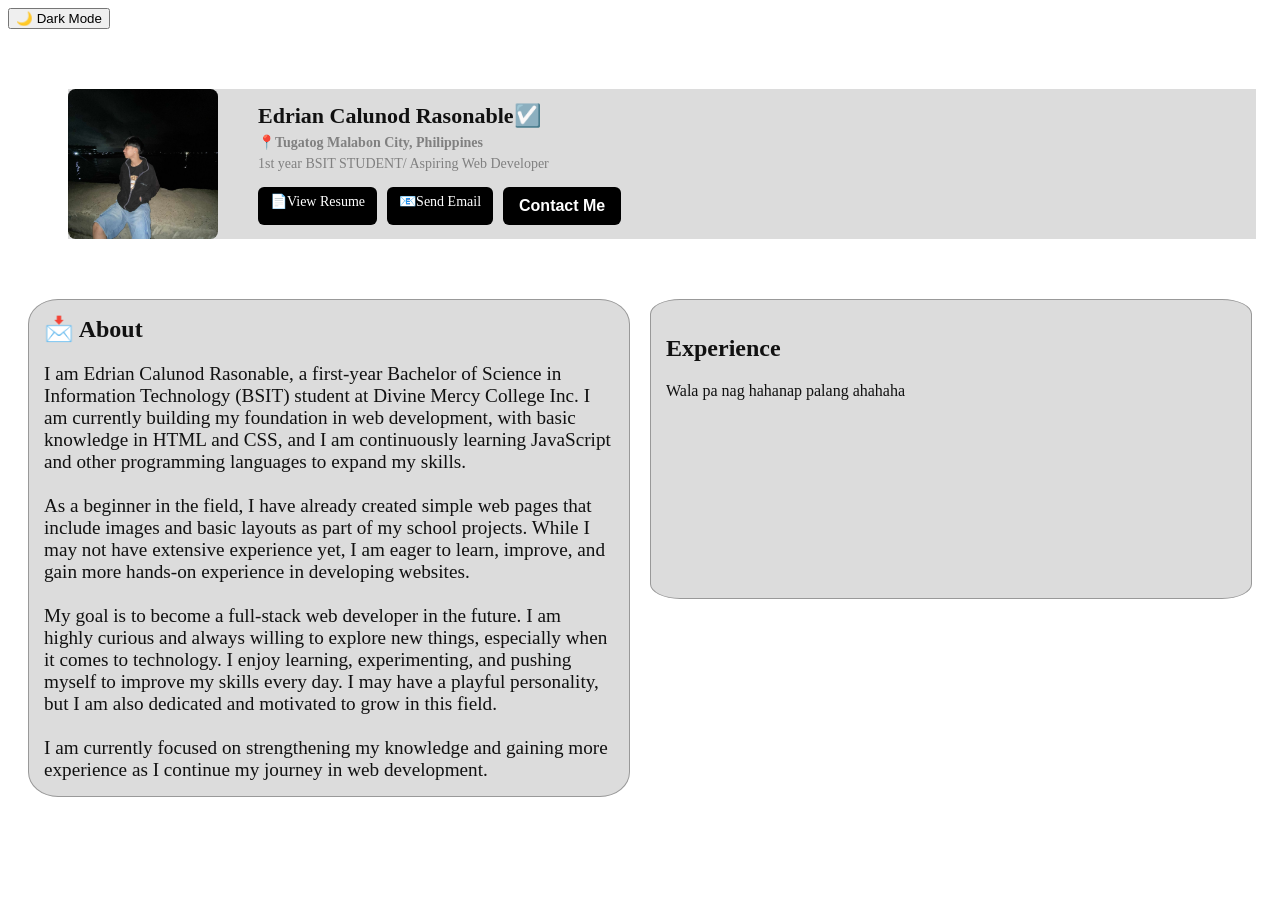
<file: index.html>
<!DOCTYPE html>
<html lang="en">
<head>
    <meta charset="UTF-8">
    <meta name="viewport" content="width=device-width, initial-scale=1.0">
    <title>Edrian's Portfolio</title>
    <link rel="stylesheet" href="style.css">
</head>
<body class="preload">
    <button id="toggle-dark">🌙 Dark Mode</button>

    <div class="profile">
        <img src="mypic.jpg" alt="pictureko" class="profile-pic">

        <div class="info">
            <h2 class="name">Edrian Calunod Rasonable☑️</h2>
            <h6 class="location">📍Tugatog Malabon City, Philippines</h6>
            <p class="me">1st year BSIT STUDENT/ Aspiring Web Developer</p>

            <div class="btn-group">
                <a href="#" class="resume-btn">📄View Resume</a>
                <a href="mailto:edrianrasonable7@gmail.com?subject=Hello%20Edrian&body=Hi%20Edrian,%0A%0A" class="email-btn">📧Send Email</a>

                <div class="contact-container">
                    <button class="contact-btn" id="contactBtn">Contact Me</button>
                    <div class="popup" id="popup">
                        <a href="https://web.facebook.com/04112005e" target="_blank" rel="noopener">Facebook</a>
                        <a href="https://www.instagram.com/siedriantobaliw/" target="_blank" rel="noopener">Instagram</a>
                    </div>  
                </div>
            </div>
        </div>
    </div>

    <div class="content">
        <div class="box">
            <h2>📩 About</h2>
            <p class="about">
                I am Edrian Calunod Rasonable, a first-year Bachelor of Science in Information Technology (BSIT) student at Divine Mercy College Inc. I am currently building my foundation in web development, with basic knowledge in HTML and CSS, and I am continuously learning JavaScript and other programming languages to expand my skills.<br><br>
                As a beginner in the field, I have already created simple web pages that include images and basic layouts as part of my school projects. While I may not have extensive experience yet, I am eager to learn, improve, and gain more hands-on experience in developing websites. <br><br>
                My goal is to become a full-stack web developer in the future. I am highly curious and always willing to explore new things, especially when it comes to technology. I enjoy learning, experimenting, and pushing myself to improve my skills every day. I may have a playful personality, but I am also dedicated and motivated to grow in this field. <br><br>
                I am currently focused on strengthening my knowledge and gaining more experience as I continue my journey in web development.
            </p>
        </div>

        <div class="box2">
            <h2>Experience</h2>
            <p>Wala pa nag hahanap palang ahahaha</p>
        </div>
    </div>

    <script src="script.js"></script>
</body>
</html>
</file>
<file: style.css>
body.preload .profile,
body.preload .box,
body.preload .box2 {
    opacity: 0;
    transform: translateY(20px); 
    transition: opacity 0.8s ease, transform 0.8s ease;
}


body .profile,
body .box,
body .box2 {
    opacity: 1;
    transform: translateY(0);
    transition: opacity 0.8s ease, transform 0.8s ease;
} 
:root {
  --bg-color: #ffffff;
  --text-color: #111111;
  --box-bg: gainsboro;
  --btn-bg: black;
  --btn-color: white;
}


body.dark {
  --bg-color: #111111;
  --text-color: #f0f0f0;
  --box-bg: #222222;
  --btn-bg: #333333;
  --btn-color: #ffffff;
}


body {
  background-color: var(--bg-color);
  color: var(--text-color);
  transition: background-color 0.3s ease, color 0.8s ease;
}

.box,
.box2 {
  background-color: var(--box-bg);
}

.resume-btn,
.email-btn {
  background-color: var(--btn-bg);
  color: var(--btn-color);
}
* {
  box-sizing: border-box;
}

.profile {
  display: flex;
  align-items: center;
  gap: 40px;
  margin: 60px;
  background-color: var(--box-bg);
  width: 94%;
}

.profile-pic {
  width: 150px;
  height: 150px;
  object-fit: cover;
  border-radius: 5%;
}

.info {
  display: flex;
  flex-direction: column;
  gap: 5px;
}

.name {
  margin: 0;
  font-size: 22px;
  font-family:monospace
  font-weight: bold;
  font-size: 22px;
}

.location,
.me {
   margin: 0;
  font-size: 14px;
  color: gray;
}


.btn-group {
  display: flex;
  gap: 10px;
  margin-top: 10px;
}

.resume-btn,
.email-btn,
.contact-btn {
  display: inline-block;
  padding: 6px 12px;
  background-color: black;
  color: rgb(255, 255, 255);
  text-decoration: none;
  border-radius: 6px;
  font-size: 14px;
  transition: background-color 0.3s;
}

.resume-btn:hover,  
.email-btn:hover,
.socialmedia-btn:hover {
  background-color: #333;
}


.content {
  display: flex;
  gap: 20px;
  margin: 20px;
  flex-wrap: wrap;
  align-items: flex-start;
}


.box,
.box2 {
  flex: 1 1 300px; 
  min-height: 300px;
  background-color: var(--box-bg);
  border: 1px solid #999;
  border-radius: 5%;
  padding: 15px;
  overflow-wrap: break-word; 
  transition: background-color 1s ease, color 1s ease;
}

.box h2 {
  margin-top: 0;
}

.about {
  font-size: clamp(14px, 1.5vw, 20px); 
  margin: 0;
}
.contact-container {
  position: relative;
  display: inline-block;
}

.contact-btn {
  background-color: black;
  color: white;
  padding: 10px 16px;
  border: none;
  border-radius: 6px;
  cursor: pointer;
  font-weight: bold;
  font-size: 16px;
}

/* Popup hidden by default */
.popup {
  position: absolute;
  top: 45px;
  left: 0;
  background-color: #222;
  border-radius: 8px;
  padding: 12px 16px;
  flex-direction: column;
  gap: 10px;
  box-shadow: 0 5px 15px rgba(0,0,0,0.5);
  min-width: 140px;
  z-index: 9999;

  opacity: 0;               /* hidden */
  pointer-events: none;     /* cannot click when hidden */
  transition: opacity 0.5s ease; /* fade-in effect */
  display: flex;
}

.popup a {
  color: white;
  text-decoration: none;
  font-weight: 600;
}
.popup a:hover {
  color: #f39c12;
}
/* ===== Mobile Support Only ===== */
@media only screen and (max-width: 768px) {
  
  /* Profile container: stacked sa mobile */
  .profile {
    flex-direction: column;
    align-items: center;
    gap: 20px;
    margin: 10px;
  }

  /* Profile picture: smaller on mobile */
  .profile-pic {
    width: 120px;
    height: 120px;
  }

  /* Info text: centered */
  .info {
    text-align: center;
  }

  /* Buttons group: vertical stacking sa mobile */
  .btn-group {
    flex-direction: column;
    gap: 5px;
    width: 100%;
  }

  /* Content boxes: full width sa mobile */
  .box, .box2 {
    flex: 1 1 100%;
    min-height: auto;
  }

  /* Optional: adjust font size for readability */
  .name {
    font-size: 20px;
  }
  .location, .me {
    font-size: 12px;
  }

  /* Make images responsive */
  img {
    max-width: 100%;
    height: auto;
  }

  /* Buttons full width for mobile */
  .resume-btn, .email-btn, .contact-btn {
    width: 100%;
    box-sizing: border-box;
  }

  /* Reduce margins for smaller screen */
  .content {
    margin: 10px;
    gap: 10px;
  }
}

/* When active (clicked) */
.popup.show {
  opacity: 1;
  pointer-events: auto; /* now clickable */
}
</file>
